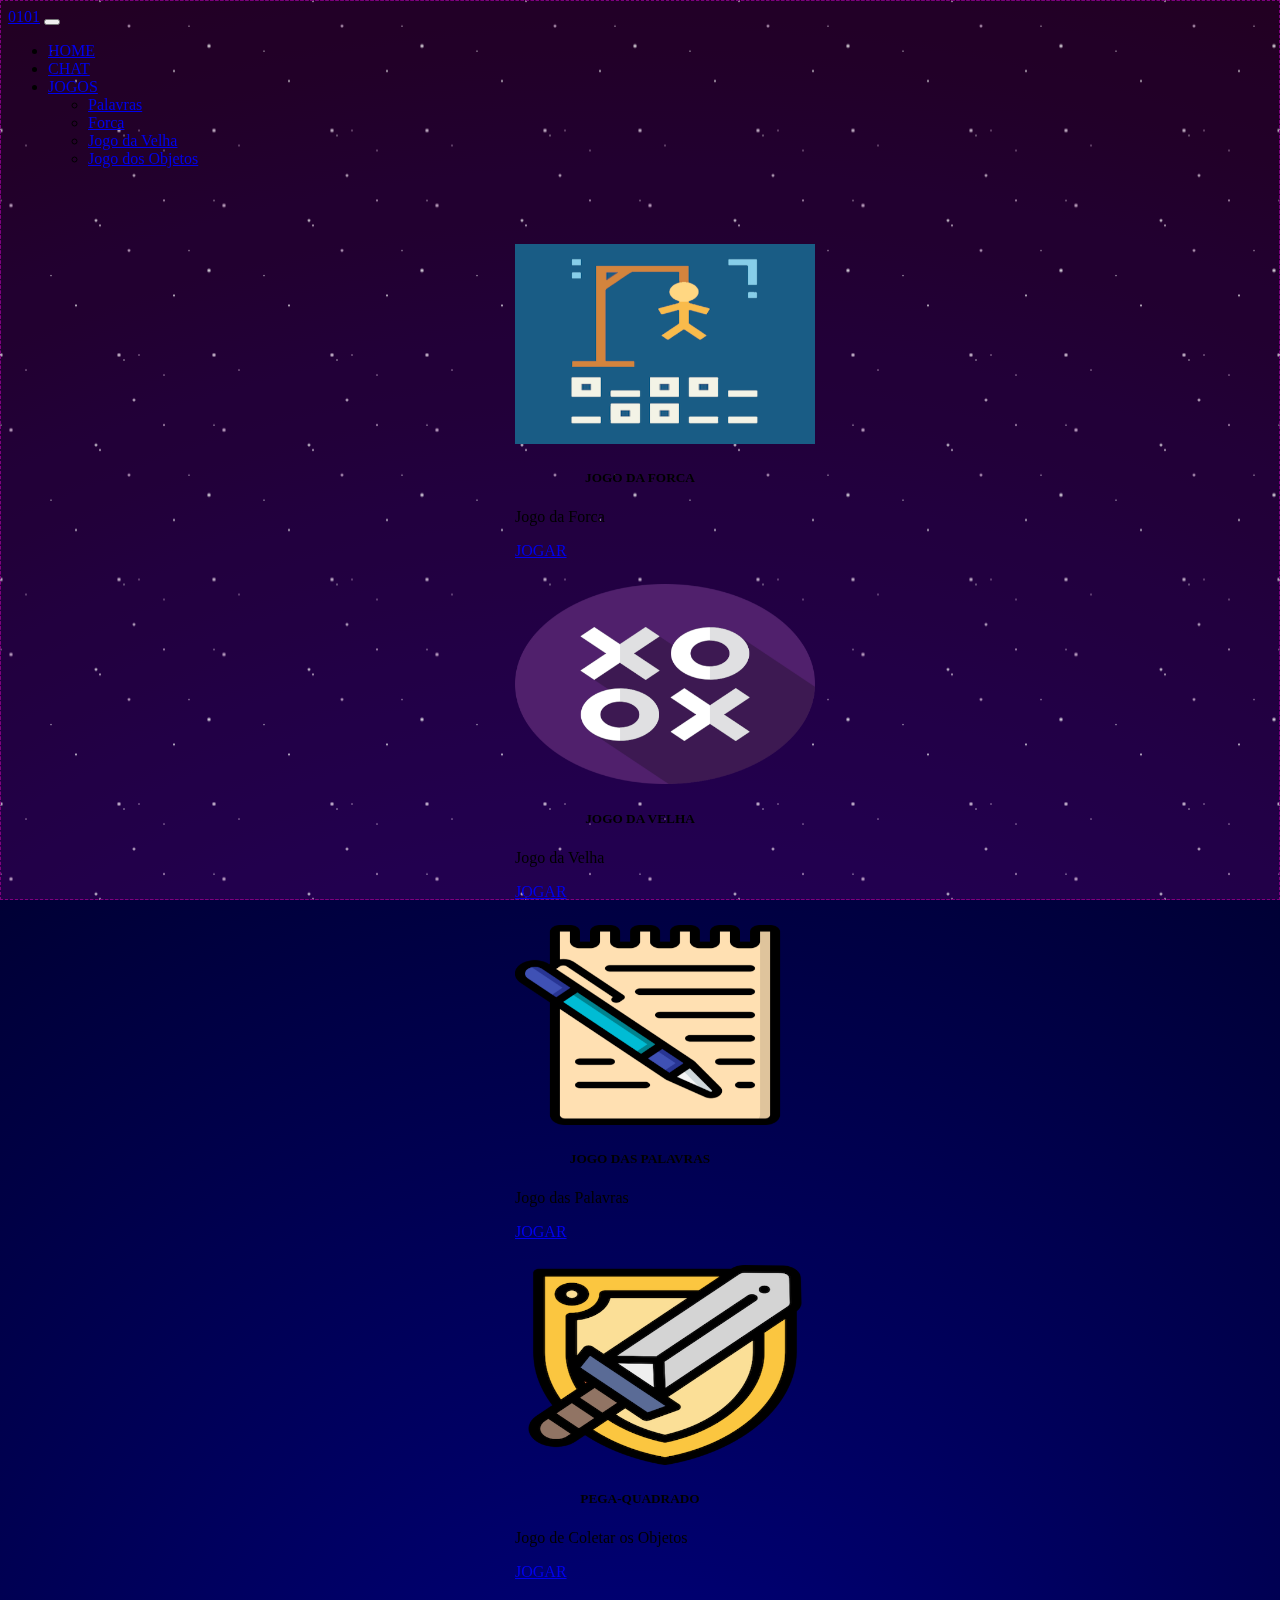
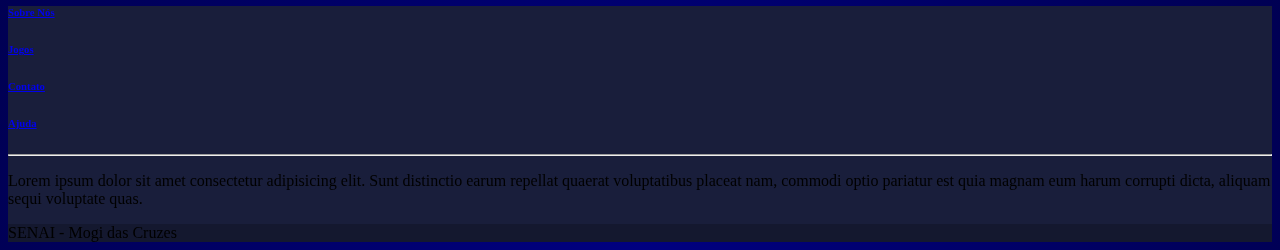
<file: public/index.html>
<!DOCTYPE html>
<html lang="pt-br" data-bs-theme="dark">

<head>
  <meta charset="UTF-8">
  <meta http-equiv="X-UA-Compatible" content="IE=edge">
  <meta name="viewport" content="width=device-width, initial-scale=1.0">
  <title>HOME - JOGOS</title>
  <link href="https://cdn.jsdelivr.net/npm/bootstrap@5.3.0-alpha1/dist/css/bootstrap.min.css" rel="stylesheet"
    integrity="sha384-GLhlTQ8iRABdZLl6O3oVMWSktQOp6b7In1Zl3/Jr59b6EGGoI1aFkw7cmDA6j6gD" crossorigin="anonymous">
  <link rel="stylesheet" type="text/css" href="../css/style.css">
</head>

<body>
  <div class="container-fluid">
    <div class="space stars1"></div>
    <div class="space stars2"></div>
    <div class="space stars3"></div>
  </div>

  <header>
    <nav class="navbar navbar-expand-lg bg-body-tertiary">
      <div class="container-fluid">
        <a class="navbar-brand ms-5" href="#">0101</a>
        <button class="navbar-toggler" type="button" data-bs-toggle="collapse" data-bs-target="#navbarNavDropdown"
          aria-controls="navbarNavDropdown" aria-expanded="false" aria-label="Toggle navigation">
          <span class="navbar-toggler-icon"></span>
        </button>
        <div class="collapse navbar-collapse" id="navbarNavDropdown">
          <ul class="navbar-nav mx-auto p-2 mb-2 mb-lg-0 gap-5">
            <li class="nav-item">
              <a class="nav-link active" aria-current="page" href="#">HOME</a>
            </li>
            <li class="nav-item">
              <a class="nav-link" href="https://chatapresen-igorcantarino2013.b4a.run/" target="_blank">CHAT</a>
            </li>
            <li class="nav-item dropdown">
              <a class="nav-link dropdown-toggle" href="#" role="button" data-bs-toggle="dropdown"
                aria-expanded="false">
                JOGOS
              </a>
              <ul class="dropdown-menu">
                <li><a class="dropdown-item" target="_blank" href="palavra.html">Palavras</a></li>
                <li><a class="dropdown-item" target="_blank" href="forca.html">Forca</a></li>
                <li><a class="dropdown-item" target="_blank" href="velha.html">Jogo da Velha</a></li>
                <li><a class="dropdown-item" target="_blank" href="jogo.html">Jogo dos Objetos</a></li>
              </ul>
            </li>
          </ul>
        </div>
      </div>
    </nav>
  </header>

  <br><br>

  <main>
    <div class="container">
      <div class="row justify-content-center">
        <div class="col-md-6 col-lg-3 card-container">
          <div class="card text-center h-100">
            <img src="../images/forca.png" class="card-img-top img-fluid" alt="Hollywood Sign on The Hill">
            <div class="card-body">
              <h5 class="card-title title-game">JOGO DA FORCA</h5>
              <p class="card-text">
                Jogo da Forca
              </p>
              <a href="forca.html" target="_blank" class="btn btn-primary">JOGAR</a>
            </div>
          </div>
        </div>

        <div class="col-md-6 col-lg-3 card-container">
          <div class="card text-center h-100">
            <img src="../images/velha.png" class="card-img-top img-fluid" alt="Palm Springs Road">
            <div class="card-body">
              <h5 class="card-title title-game">JOGO DA VELHA</h5>
              <p class="card-text">
                Jogo da Velha
              </p>
              <a href="velha.html" target="_blank" class="btn btn-primary">JOGAR</a>
            </div>
          </div>
        </div>
      </div>

      <div class="row justify-content-center">
        <div class="col-md-6 col-lg-3 card-container">
          <div class="card text-center h-100">
            <img src="../images/palavra.png" class="card-img-top img-fluid" alt="Los Angeles Skyscrapers">
            <div class="card-body">
              <h5 class="card-title title-game">JOGO DAS PALAVRAS</h5>
              <p class="card-text">
                Jogo das Palavras
              </p>
              <a href="palavra.html" target="_blank" class="btn btn-primary">JOGAR</a>
            </div>
          </div>
        </div>

        <div class="col-md-6 col-lg-3 card-container">
          <div class="card text-center h-100">
            <img src="../images/rpg.png" class="card-img-top img-fluid" alt="Skyscrapers">
            <div class="card-body">
              <h5 class="card-title title-game">PEGA-QUADRADO</h5>
              <p class="card-text">
                Jogo de Coletar os Objetos
              </p>
              <a href="jogo.html" target="_blank" class="btn btn-primary">JOGAR</a>
            </div>
          </div>
        </div>
      </div>
    </div>
  </main>

  <footer class="text-center text-white" style="background-color: #191e3b">
    <div class="container">
      <section class="mt-5">
        <div class="row text-center d-flex justify-content-center pt-5">
          <div class="col-md-2">
            <h6 class="text-uppercase font-weight-bold">
              <a href="#!" class="text-white">Sobre Nós</a>
            </h6>
          </div>
          <div class="col-md-2">
            <h6 class="text-uppercase font-weight-bold">
              <a href="#!" class="text-white">Jogos</a>
            </h6>
          </div>
          <div class="col-md-2">
            <h6 class="text-uppercase font-weight-bold">
              <a href="#!" class="text-white">Contato</a>
            </h6>
          </div>
          <div class="col-md-2">
            <h6 class="text-uppercase font-weight-bold">
              <a href="#!" class="text-white">Ajuda</a>
            </h6>
          </div>
        </div>
      </section>

      <hr class="my-5" />

      <section class="mb-5">
        <div class="row d-flex justify-content-center">
          <div class="col-lg-8">
            <p>
              Lorem ipsum dolor sit amet consectetur adipisicing elit. Sunt
              distinctio earum repellat quaerat voluptatibus placeat nam,
              commodi optio pariatur est quia magnam eum harum corrupti
              dicta, aliquam sequi voluptate quas.
            </p>
          </div>
        </div>
      </section>
    </div>

    <div class="text-center p-3" style="background-color: rgba(0, 0, 0, 0.2)">
      SENAI - Mogi das Cruzes
    </div>
  </footer>

</body>
<script src="https://cdn.jsdelivr.net/npm/bootstrap@5.3.0-alpha1/dist/js/bootstrap.bundle.min.js"
  integrity="sha384-w76AqPfDkMBDXo30jS1Sgez6pr3x5MlQ1ZAGC+nuZB+EYdgRZgiwxhTBTkF7CXvN" crossorigin="anonymous"></script>
</html>
</file>
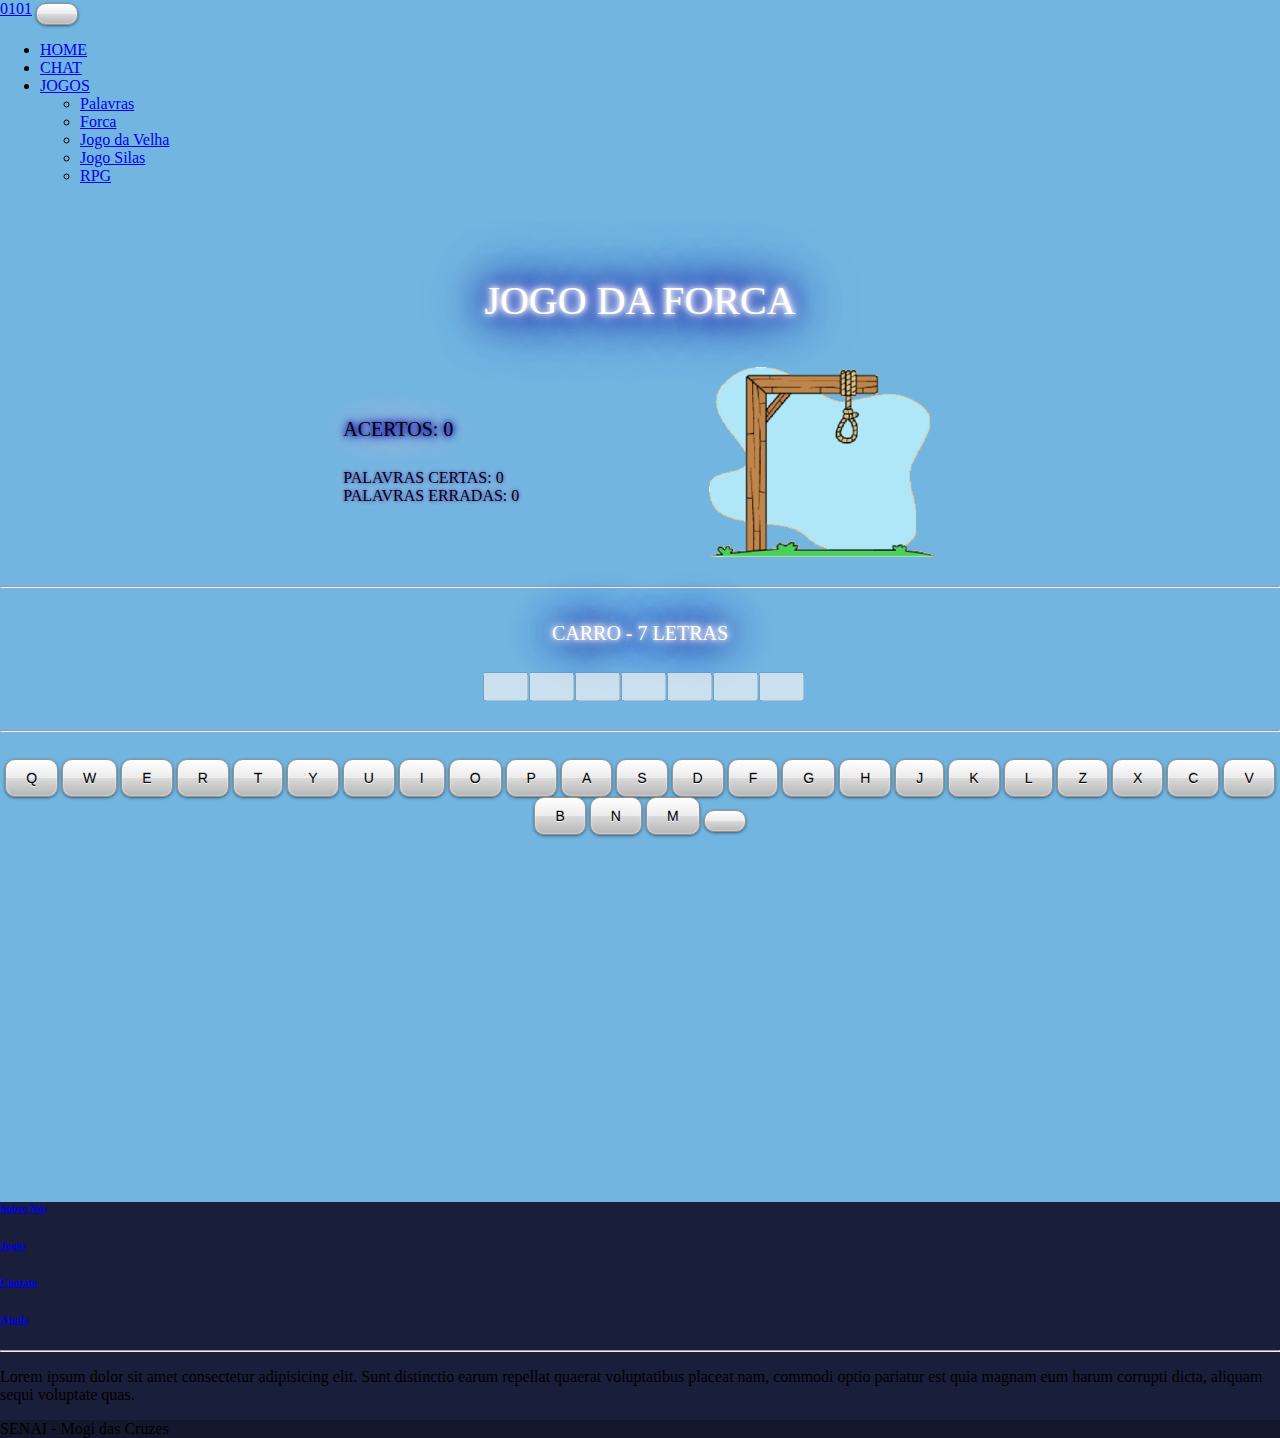
<file: public/forca.html>
<!DOCTYPE html>
<html lang="pt-br" data-bs-theme="dark">
<head>
    <meta charset="UTF-8">
    <meta http-equiv="X-UA-Compatible" content="IE=edge">
    <meta name="viewport" content="width=device-width, initial-scale=1.0">
    <title>Jogo da Forca</title>
    <link href="https://cdn.jsdelivr.net/npm/bootstrap@5.3.0-alpha1/dist/css/bootstrap.min.css" rel="stylesheet"
    integrity="sha384-GLhlTQ8iRABdZLl6O3oVMWSktQOp6b7In1Zl3/Jr59b6EGGoI1aFkw7cmDA6j6gD" crossorigin="anonymous">
    <link rel="stylesheet" type="text/css" href="../css/forca.css">
    <script src="../js/forcascript.js"></script>
</head>
<body onload="sorteia()">
    <header>
        <nav class="navbar navbar-expand-lg bg-body-tertiary">
          <div class="container-fluid">
            <a class="navbar-brand ms-5" href="#">0101</a>
            <button class="navbar-toggler" type="button" data-bs-toggle="collapse" data-bs-target="#navbarNavDropdown"
              aria-controls="navbarNavDropdown" aria-expanded="false" aria-label="Toggle navigation">
              <span class="navbar-toggler-icon"></span>
            </button>
            <div class="collapse navbar-collapse" id="navbarNavDropdown">
              <ul class="navbar-nav mx-auto p-2 mb-2 mb-lg-0 gap-5">
                <li class="nav-item">
                  <a class="nav-link active" aria-current="page" href="index.html">HOME</a>
                </li>
                <li class="nav-item">
                  <a class="nav-link" href="https://chatapresen-igorcantarino2013.b4a.run/">CHAT</a>
                </li>
                <li class="nav-item dropdown">
                  <a class="nav-link dropdown-toggle" href="#" role="button" data-bs-toggle="dropdown"
                    aria-expanded="false">
                    JOGOS
                  </a>
                  <ul class="dropdown-menu">
                    <li><a class="dropdown-item" href="palavra.html">Palavras</a></li>
                    <li><a class="dropdown-item" href="forca.html">Forca</a></li>
                    <li><a class="dropdown-item" href="velha.html">Jogo da Velha</a></li>
                    <li><a class="dropdown-item" href="jogo.html">Jogo Silas</a></li>
                    <li><a class="dropdown-item" href="#">RPG</a></li>
                  </ul>
                </li>
              </ul>
            </div>
          </div>
        </nav>
      </header>
      <br><br>
    <div id="jogo">
        <div id="titulo">
            <p>JOGO DA FORCA</p>
        </div>
        <div id="tabeladiv">
            <table border="0" id="tabela" align="center">
                <tr>
                    <td id="tabAcerto">
                        <div id="acerto">ACERTOS: 0</div>
                        <br>
                        <div id="palcerta">PALAVRAS CERTAS: 0 <br> PALAVRAS ERRADAS: 0</div>
                    </td>
                    <td>
                        <div id="forca" class="anima">
                            <img src="../images/forca/forca1.png" id="imagem">
                        </div>
                    </td>
                </tr>
            </table>
            <br>
            <hr>

            <table border="0" id="tabela" align="center">
                <tr>
                    <td>
                        <br>
                        <div id="tema">TEMA: Fruta</div>
                        <br>
                    </td>
                </tr>
                <tr>
                    <td>
                        <div id="tentativa">
                            <form id="tenta">
                            </form>
                        </div>
                    </td>
                </tr>
            </table>
            <br>
            <hr>

            <table border="0" id="tabela" align="center">
                <tr>
                    <td>
                        <div id="letras">
                            <p>
                                <button type="button" id="Q" onmousedown="Confere('Q')" onmouseup="acabou()">Q</button>
                                <button type="button" id="W" onmousedown="Confere('W')" onmouseup="acabou()">W</button>
                                <button type="button" id="E" onmousedown="Confere('E')" onmouseup="acabou()">E</button>
                                <button type="button" id="R" onmousedown="Confere('R')" onmouseup="acabou()">R</button>
                                <button type="button" id="T" onmousedown="Confere('T')" onmouseup="acabou()">T</button>
                                <button type="button" id="Y" onmousedown="Confere('Y')" onmouseup="acabou()">Y</button>
                                <button type="button" id="U" onmousedown="Confere('U')" onmouseup="acabou()">U</button>
                                <button type="button" id="I" onmousedown="Confere('I')" onmouseup="acabou()">I</button>
                                <button type="button" id="O" onmousedown="Confere('O')" onmouseup="acabou()">O</button>
                                <button type="button" id="P" onmousedown="Confere('P')" onmouseup="acabou()">P</button>
                                <button type="button" id="A" onmousedown="Confere('A')" onmouseup="acabou()">A</button>
                                <button type="button" id="S" onmousedown="Confere('S')" onmouseup="acabou()">S</button>
                                <button type="button" id="D" onmousedown="Confere('D')" onmouseup="acabou()">D</button>
                                <button type="button" id="F" onmousedown="Confere('F')" onmouseup="acabou()">F</button>
                                <button type="button" id="G" onmousedown="Confere('G')" onmouseup="acabou()">G</button>
                                <button type="button" id="H" onmousedown="Confere('H')" onmouseup="acabou()">H</button>
                                <button type="button" id="J" onmousedown="Confere('J')" onmouseup="acabou()">J</button>
                                <button type="button" id="K" onmousedown="Confere('K')" onmouseup="acabou()">K</button>
                                <button type="button" id="L" onmousedown="Confere('L')" onmouseup="acabou()">L</button>
                                <button type="button" id="Z" onmousedown="Confere('Z')" onmouseup="acabou()">Z</button>
                                <button type="button" id="X" onmousedown="Confere('X')" onmouseup="acabou()">X</button>
                                <button type="button" id="C" onmousedown="Confere('C')" onmouseup="acabou()">C</button>
                                <button type="button" id="V" onmousedown="Confere('V')" onmouseup="acabou()">V</button>
                                <button type="button" id="B" onmousedown="Confere('B')" onmouseup="acabou()">B</button>
                                <button type="button" id="N" onmousedown="Confere('N')" onmouseup="acabou()">N</button>
                                <button type="button" id="M" onmousedown="Confere('M')" onmouseup="acabou()">M</button>
                                <button type="button" id="-" onmousedown="Confere('-')" onmouseup=""></button>
                            </p>
                        </div>
                    </td>
                </tr>
            </table>
        </div>
    </div>
    <footer class="text-center text-white" style="background-color: #191e3b">
        <div class="container">
          <section class="mt-5">
            <div class="row text-center d-flex justify-content-center pt-5">
              <div class="col-md-2">
                <h6 class="text-uppercase font-weight-bold">
                  <a href="#!" class="text-white">Sobre Nós</a>
                </h6>
              </div>
              <div class="col-md-2">
                <h6 class="text-uppercase font-weight-bold">
                  <a href="#!" class="text-white">Jogos</a>
                </h6>
              </div>
              <div class="col-md-2">
                <h6 class="text-uppercase font-weight-bold">
                  <a href="#!" class="text-white">Contato</a>
                </h6>
              </div>
              <div class="col-md-2">
                <h6 class="text-uppercase font-weight-bold">
                  <a href="#!" class="text-white">Ajuda</a>
                </h6>
              </div>
            </div>
          </section>
    
          <hr class="my-5" />
    
          <section class="mb-5">
            <div class="row d-flex justify-content-center">
              <div class="col-lg-8">
                <p>
                  Lorem ipsum dolor sit amet consectetur adipisicing elit. Sunt
                  distinctio earum repellat quaerat voluptatibus placeat nam,
                  commodi optio pariatur est quia magnam eum harum corrupti
                  dicta, aliquam sequi voluptate quas.
                </p>
              </div>
            </div>
          </section>
        </div>
    
        <div class="text-center p-3" style="background-color: rgba(0, 0, 0, 0.2)">
          SENAI - Mogi das Cruzes
        </div>
      </footer>
</body>
<script src="https://cdn.jsdelivr.net/npm/bootstrap@5.3.0-alpha1/dist/js/bootstrap.bundle.min.js"
  integrity="sha384-w76AqPfDkMBDXo30jS1Sgez6pr3x5MlQ1ZAGC+nuZB+EYdgRZgiwxhTBTkF7CXvN" crossorigin="anonymous"></script>
</html>
</file>
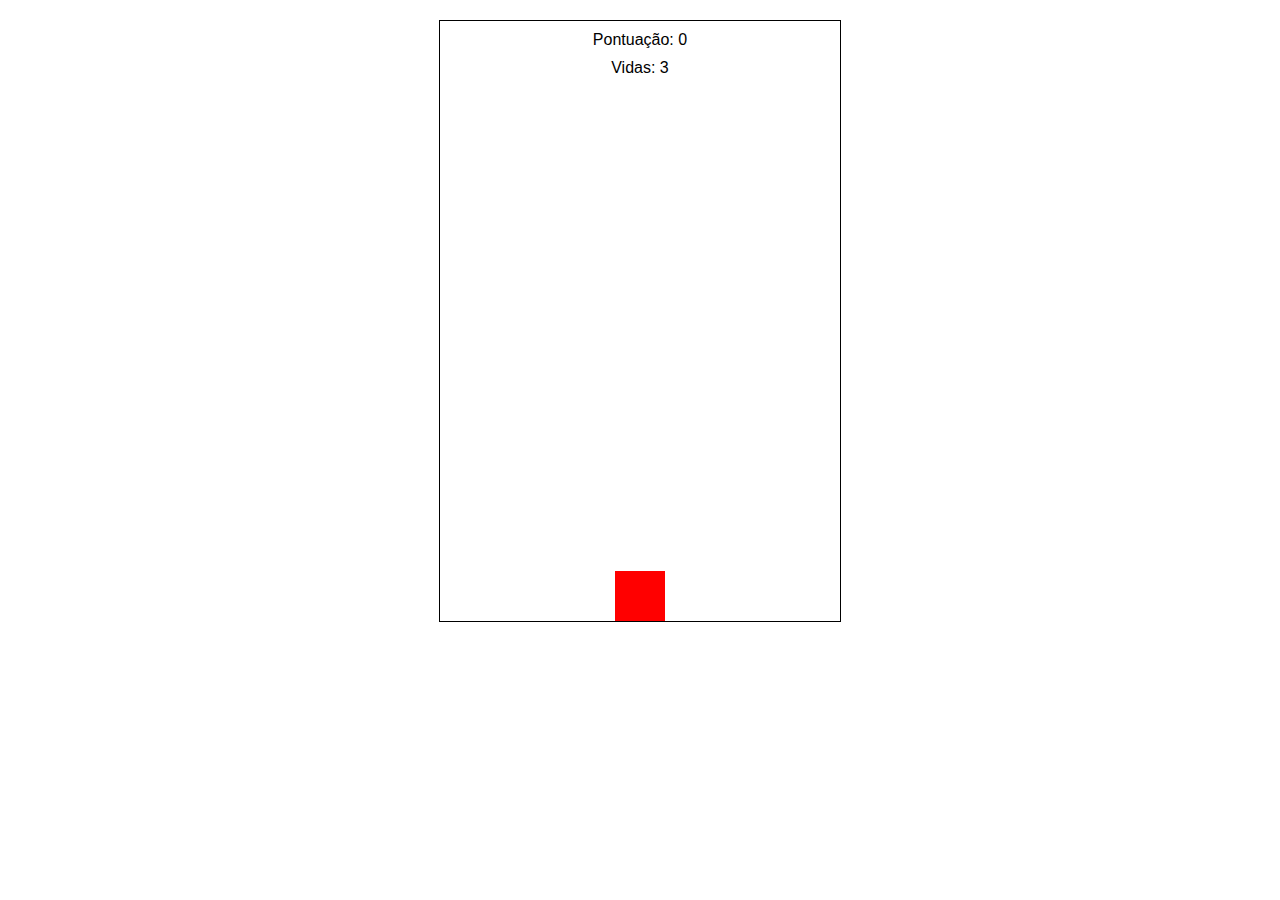
<file: public/jogo.html>
<!DOCTYPE html>
<html>
<head>
  <title>Jogo do Silas</title>
  <link rel="stylesheet" type="text/css" href="../css/jogo.css">
</head>
<body>
  <div id="game-container">
    <div id="player"></div>
    <div id="score">Pontuação: 0</div>
    <div id="lives">Vidas: 3</div>
  </div>
  <script src="../js/jogo.js"></script>
</body>
</html>
</file>
<file: css/style.css>
body {
    background: radial-gradient(circle at bottom, navy 0, black 100%);
    height: auto;
}

.space {
    background: rgba(128, 0, 128, 0.1) center / 200px 200px round;
    border: 1px dashed purple;
    bottom: 0;
    left: 0;
    position: fixed;
    right: 0;
    top: 0;
    z-index: -100;
}

.stars1 {
    animation: space 180s ease-in-out infinite;
    background-image: radial-gradient(1px 1px at 25px 5px, white, rgba(255, 255, 255, 0)),
        radial-gradient(1px 1px at 50px 25px, white, rgba(255, 255, 255, 0)),
        radial-gradient(1px 1px at 125px 20px, white, rgba(255, 255, 255, 0)),
        radial-gradient(1.5px 1.5px at 50px 75px, white, rgba(255, 255, 255, 0)),
        radial-gradient(2px 2px at 15px 125px, white, rgba(255, 255, 255, 0)),
        radial-gradient(2.5px 2.5px at 110px 80px, white, rgba(255, 255, 255, 0));
}

.stars2 {
    animation: space 240s ease-in-out infinite;
    background-image: radial-gradient(1px 1px at 75px 125px, white, rgba(255, 255, 255, 0)),
        radial-gradient(1px 1px at 100px 75px, white, rgba(255, 255, 255, 0)),
        radial-gradient(1.5px 1.5px at 199px 100px, white, rgba(255, 255, 255, 0)),
        radial-gradient(2px 2px at 20px 50px, white, rgba(255, 255, 255, 0)),
        radial-gradient(2.5px 2.5px at 100px 5px, white, rgba(255, 255, 255, 0)),
        radial-gradient(2.5px 2.5px at 5px 5px, white, rgba(255, 255, 255, 0));
}

.stars3 {
    animation: space 300s ease-in-out infinite;
    background-image: radial-gradient(1px 1px at 10px 10px, white, rgba(255, 255, 255, 0)),
        radial-gradient(1px 1px at 150px 150px, white, rgba(255, 255, 255, 0)),
        radial-gradient(1.5px 1.5px at 60px 170px, white, rgba(255, 255, 255, 0)),
        radial-gradient(1.5px 1.5px at 175px 180px, white, rgba(255, 255, 255, 0)),
        radial-gradient(2px 2px at 195px 95px, white, rgba(255, 255, 255, 0)),
        radial-gradient(2.5px 2.5px at 95px 145px, white, rgba(255, 255, 255, 0));
}

@keyframes space {
    40% {
        opacity: 0.75;
    }
    50% {
        opacity: 0.25;
    }
    60% {
        opacity: 0.75;
    }
    100% {
        transform: rotate(360deg);
    }
}

.card {
    max-width: 250px;
    margin: auto;
    margin-bottom: 1rem;
  }

  .card-img-top {
    height: 200px;
    object-fit: cover;
  }

  .card-container {
    margin-top: 1.5rem;
  }
.title-game {
    text-align: center;
    font-weight: bold;
}

.custom-col {
    margin-bottom: 1rem;
    margin-left: 1rem;
    padding-left: 250px;
  }
</file>
<file: css/forca.css>
body {
    background: rgb(113, 181, 224);
    margin: 0;
}
button {
    font-family: Arial, Helvetica, sans-serif;
    font-size: 14px;
    color: #050505;
    padding: 10px 20px;
    background: linear-gradient(to bottom, #ffffff 0%, #ebebeb 50%, #dbdbdb 50%, #b5b5b5);
    border-radius: 10px;
    border:  1px solid #949494;
    box-shadow: 
        0px 1px 3px rgba(000, 000, 000, 0.5),
        inset 0px 0px 2px rgba(255, 255, 255, 1);
    text-shadow: 
        0px -1px 0px rgba(000, 000, 000, 0.2),
        0px 1px 0px rgba(255, 255, 255, 1);
}
button:hover {
    background: linear-gradient(to top, #ffffff, 0%, #ebebeb 50%, #dbdbdb 50%, #b5b5b5);
}
button:disabled {
    background: #b5b2b2;
    color: #cbcbcb;
}

#jogo {
    text-align: center;
    width: 100vw;
    height: 100vh;
}
#titulo {
    text-align: center;
    margin: 40px auto;
    font-family: "Berlin Sans FB", "Bauhaus 93";
    font-size: 40px; text-transform: uppercase;
    color: #fff;
    text-shadow: 0 0 5px #fff, 0 0 10px #fff,
                 0 0 15px #fff, 0 0 20px #0600a7,
                 0 0 35px #0600a7, 0 0 40px #0600a7,
                 0 0 50px #0600a7, 0 0 75px #0600a7;
}
#tabeladiv {
    display: inline-block;
    margin-left: auto;
    margin-right: auto;
}
#forca img {
    width: 55%;
    height: 55%;
    float: right;
}
#tema {
    text-align: center;
    margin: 5px auto;
    font-family: "Berlin Sans FB", "Bauhaus 93";
    font-size: 20px; text-transform: uppercase;
    color: #fff;
    text-shadow: 0 0 5px #fff, 0 0 10px #fff,
                 0 0 15px #fff, 0 0 20px #0600a7,
                 0 0 35px #0600a7, 0 0 40px #0600a7,
                 0 0 50px #0600a7, 0 0 75px #0600a7;
}
#tentativa {
    font-size: 40px;
    color: #ffffff;
    font-weight: bold;
    text-align: center;
}
#tenta {
    margin-left: 5px;
    text-align: center;
    font-size: 20px;
    color: forestgreen;
}
input {
    margin-left: 1px;
    text-align: center;
    font-size: 20px;
    color: forestgreen;
}
#acerto {
    text-align: left;
    margin: 5px auto;
    font-family: "Berlin Sans FB", "Bauhaus 93";
    font-size: 20px; text-transform: uppercase;
    color: #000000;
    text-shadow: 0 0 5px #0600a7, 0 0 10px #0600a7,
                 0 0 15px #0600a7, 0 0 20px #fff,
                 0 0 35px #fff, 0 0 40px #fff,
                 0 0 50px #fff, 0 0 75px #fff;
}
#palcerta {
    text-align: left;
    margin: 5px auto;
    font-family: "Berlin Sans FB", "Bauhaus 93";
    font-size: 16px; text-transform: uppercase;
    color: #000000;
    text-shadow: 0 0 5px #0600a7, 0 0 10px #fff;
}
#tabAcerto {
    width: 30%;
}
</file>
<file: css/jogo.css>
body {
    margin: 0;
    padding: 0;
    overflow: hidden;
    font-family: Arial, sans-serif;
  }
  
  #game-container {
    width: 400px;
    height: 600px;
    border: 1px solid #000;
    position: relative;
    margin: 20px auto;
  }
  
  #player {
    width: 50px;
    height: 50px;
    background-color: red;
    position: absolute;
    bottom: 0;
  }
  
  .falling-object {
    width: 30px;
    height: 30px;
    position: absolute;
    text-align: center;
    font-size: 20px;
    top: 0;
  }   

  .enemy {
    background-color: blue;
  }

  .heart {
    background-color: magenta;
  }

  #score, #lives {
    text-align: center;
    margin-top: 10px;
  }
</file>
